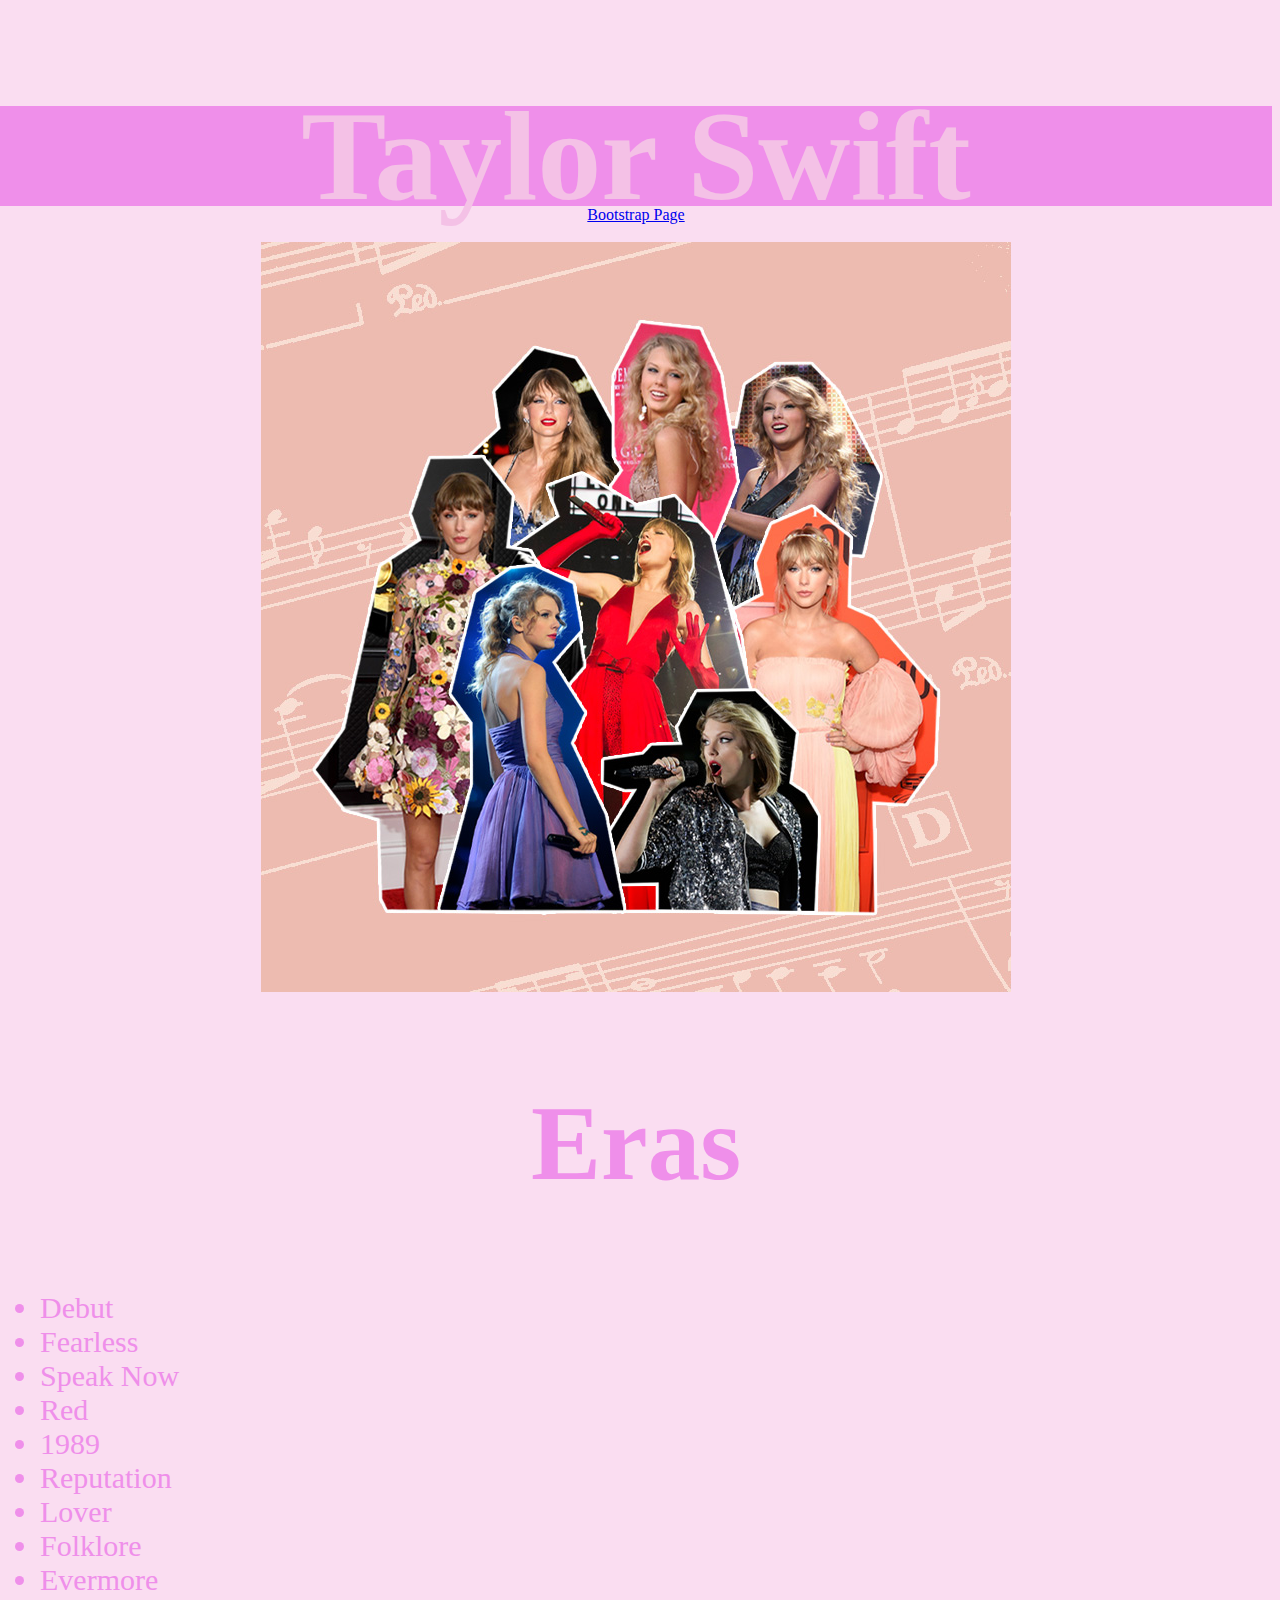
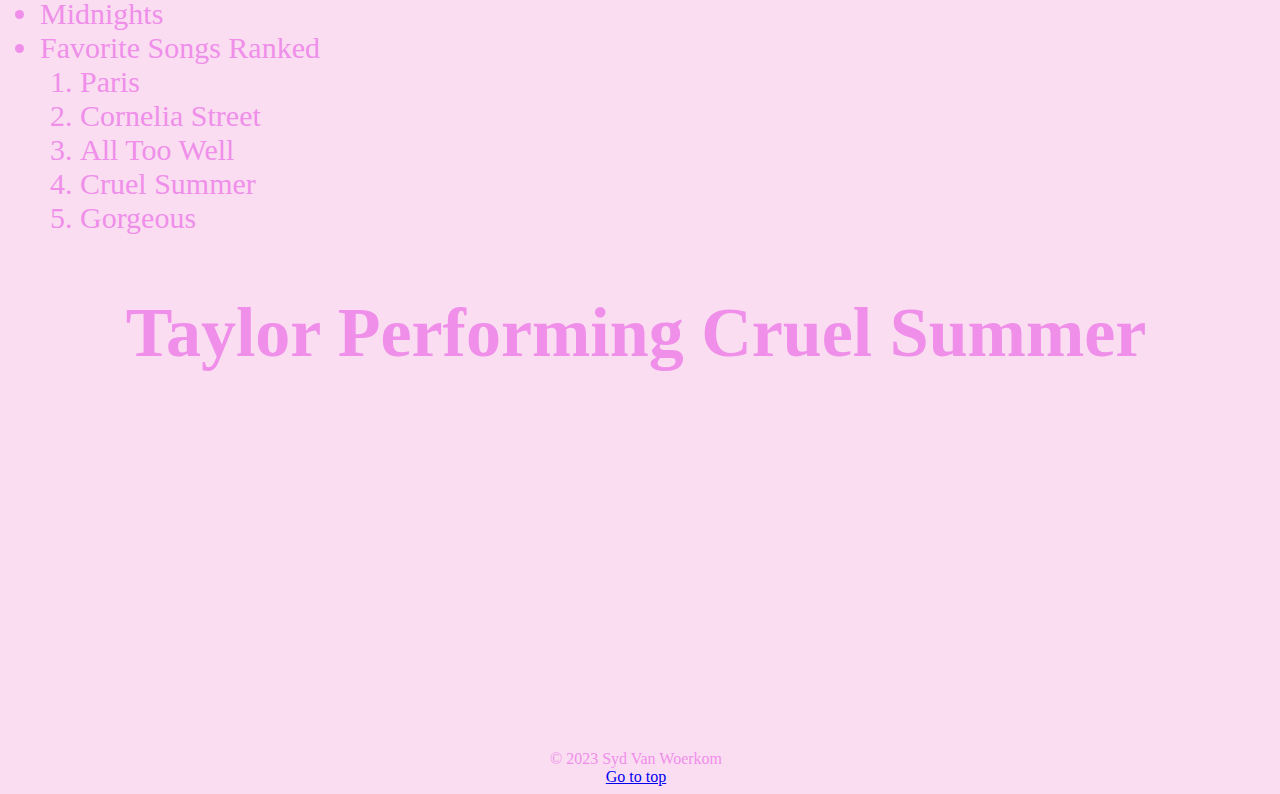
<file: ts.html>
<!DOCTYPE html>
<html lang="en">
<head>
    <meta charset="UTF-8">
    <meta http-equiv="X-UA-Compatible" content="IE=edge">
    <meta name="viewport" content="width=device-width, initial-scale=1.0">
    <title>Taylor Swift</title>
    <link rel="stylesheet" type="text/css" href="stylesforscratch.css">
</head>
<body class="all">
  <div class="header">
    <h2 id="top">Taylor Swift</h2>
</div>
<nav>
  <a href="../for class/index.html">Bootstrap Page</a>
</nav>
<br>
<img src="../for class/the-everygirl-gallery-taylor-swift-eras.jpg" alt="era">  
  <div class="Ehead">
    <h2>Eras</h2>
</div>
    <ul class="eras">
        <li>Debut</li>
        <li>Fearless</li>
        <li>Speak Now</li>
        <li>Red</li>
        <li>1989</li>
        <li>Reputation</li>
        <li>Lover</li>
        <li>Folklore</li>
        <li>Evermore</li>
        <li>Midnights </li>
        <li>Favorite Songs Ranked</li>
          <ol>
            <Li>Paris</Li>
            <li>Cornelia Street</li>
            <li>All Too Well</li>
            <li>Cruel Summer</li>
            <li>Gorgeous</li>
          </ol>
       </ul>
        <div class='tableauPlaceholder' id='viz1682308177697' style='position: relative'><noscript><a href='#'><img alt='Sheet 2 Number of Songs in Each Album ' src='https:&#47;&#47;public.tableau.com&#47;static&#47;images&#47;Ta&#47;TaylorSwiftAlbumNumbers&#47;Sheet2&#47;1_rss.png' style='border: none' /></a></noscript><object class='tableauViz'  style='display:none;'><param name='host_url' value='https%3A%2F%2Fpublic.tableau.com%2F' /> <param name='embed_code_version' value='3' /> <param name='site_root' value='' /><param name='name' value='TaylorSwiftAlbumNumbers&#47;Sheet2' /><param name='tabs' value='no' /><param name='toolbar' value='yes' /><param name='static_image' value='https:&#47;&#47;public.tableau.com&#47;static&#47;images&#47;Ta&#47;TaylorSwiftAlbumNumbers&#47;Sheet2&#47;1.png' /> <param name='animate_transition' value='yes' /><param name='display_static_image' value='yes' /><param name='display_spinner' value='yes' /><param name='display_overlay' value='yes' /><param name='display_count' value='yes' /><param name='language' value='en-GB' /></object></div>                <script type='text/javascript'>                    var divElement = document.getElementById('viz1682308177697');                    var vizElement = divElement.getElementsByTagName('object')[0];                    vizElement.style.width='100%';vizElement.style.height=(divElement.offsetWidth*0.75)+'px';                    var scriptElement = document.createElement('script');                    scriptElement.src = 'https://public.tableau.com/javascripts/api/viz_v1.js';                    vizElement.parentNode.insertBefore(scriptElement, vizElement);                </script>       <div>
        <h2 class="Ehead">Taylor Performing Cruel Summer</h2>   
        <iframe width="560" height="315" src="https://www.youtube.com/embed/HWwo_X8dggU" title="YouTube video player" frameborder="0" allow="accelerometer; autoplay; clipboard-write; encrypted-media; gyroscope; picture-in-picture; web-share" allowfullscreen></iframe>
      </div>
      <div class="commmon footer">
          &copy; 2023 Syd Van Woerkom
      </div>
      <a href="#top">Go to top</a>
</html>
</file>
<file: stylesforscratch.css>
.header{
    background-color: rgb(239, 143, 234);
        color: rgb(244, 193, 230);
        height: 100px;
        line-height: 100px;
    text-align:center;
    font-size: 85px;
    font-family:'Times New Roman', Times, serif 'Courier New', Courier, monospace;
}
.all{
        background-color: rgb(250, 221, 241);
        color: rgb(239, 143, 234);;
        margin-left:auto;
        text-align: center;
        
    }
.Ehead{
    font-size: 70px ;
    color: rgb(239, 143, 234);
    text-align: center;
}
.eras{
    text-align: left;
    font-size: 30px ;
    color: rgb(239, 143, 234);
}
.commonfooter{
    color: rgb(239, 143, 234);
}
</file>
